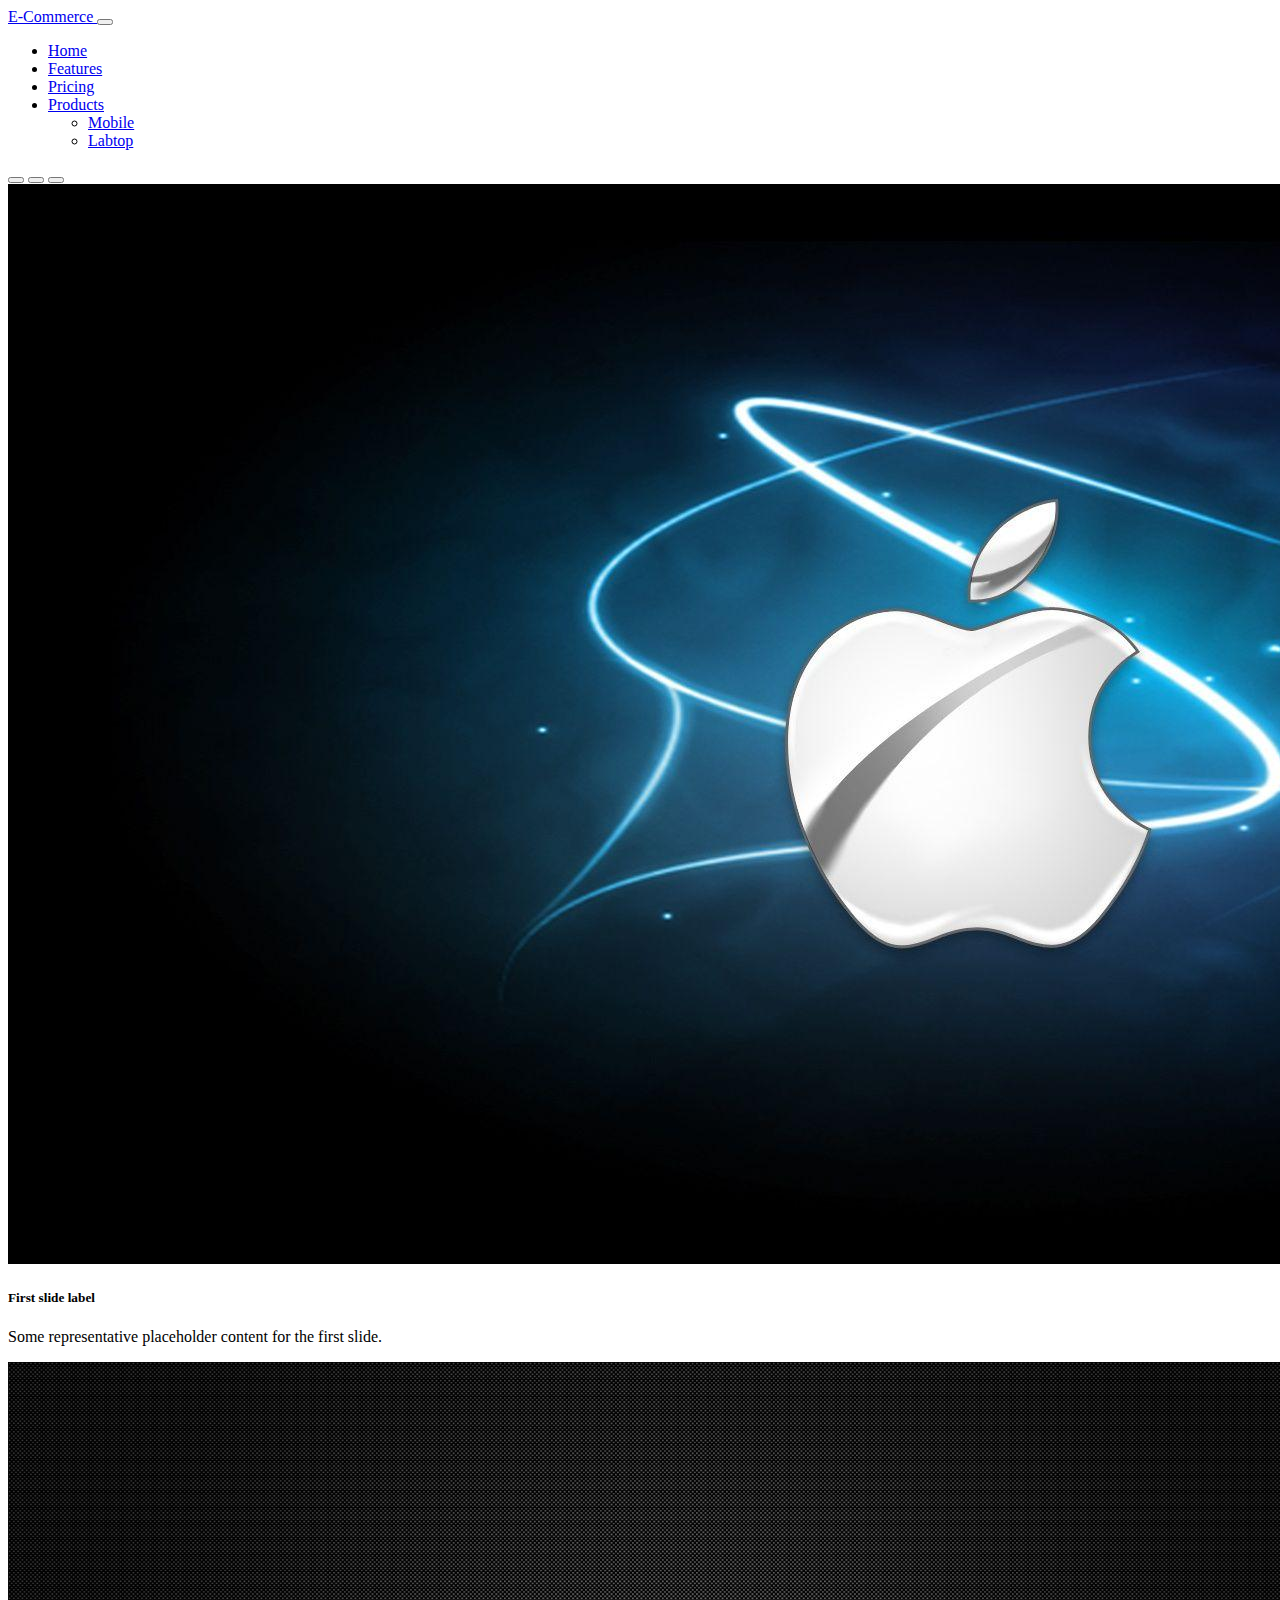
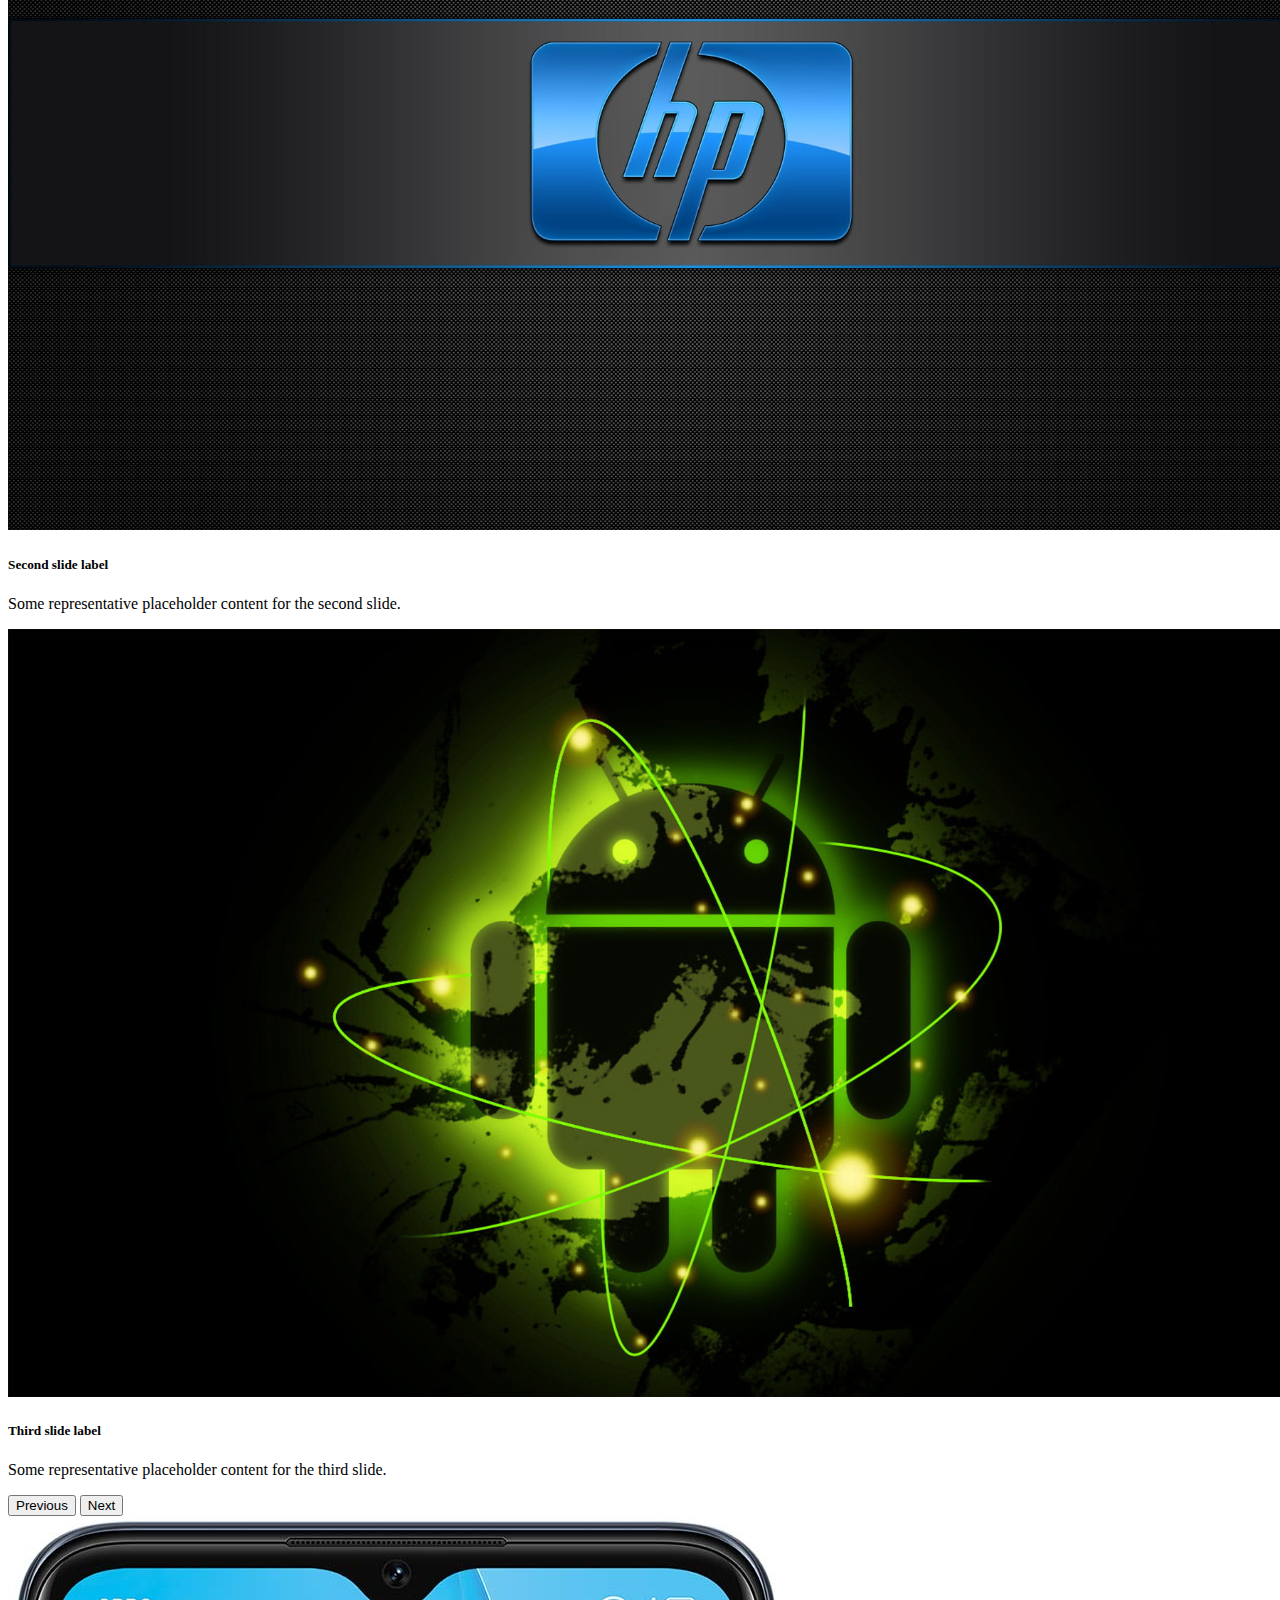
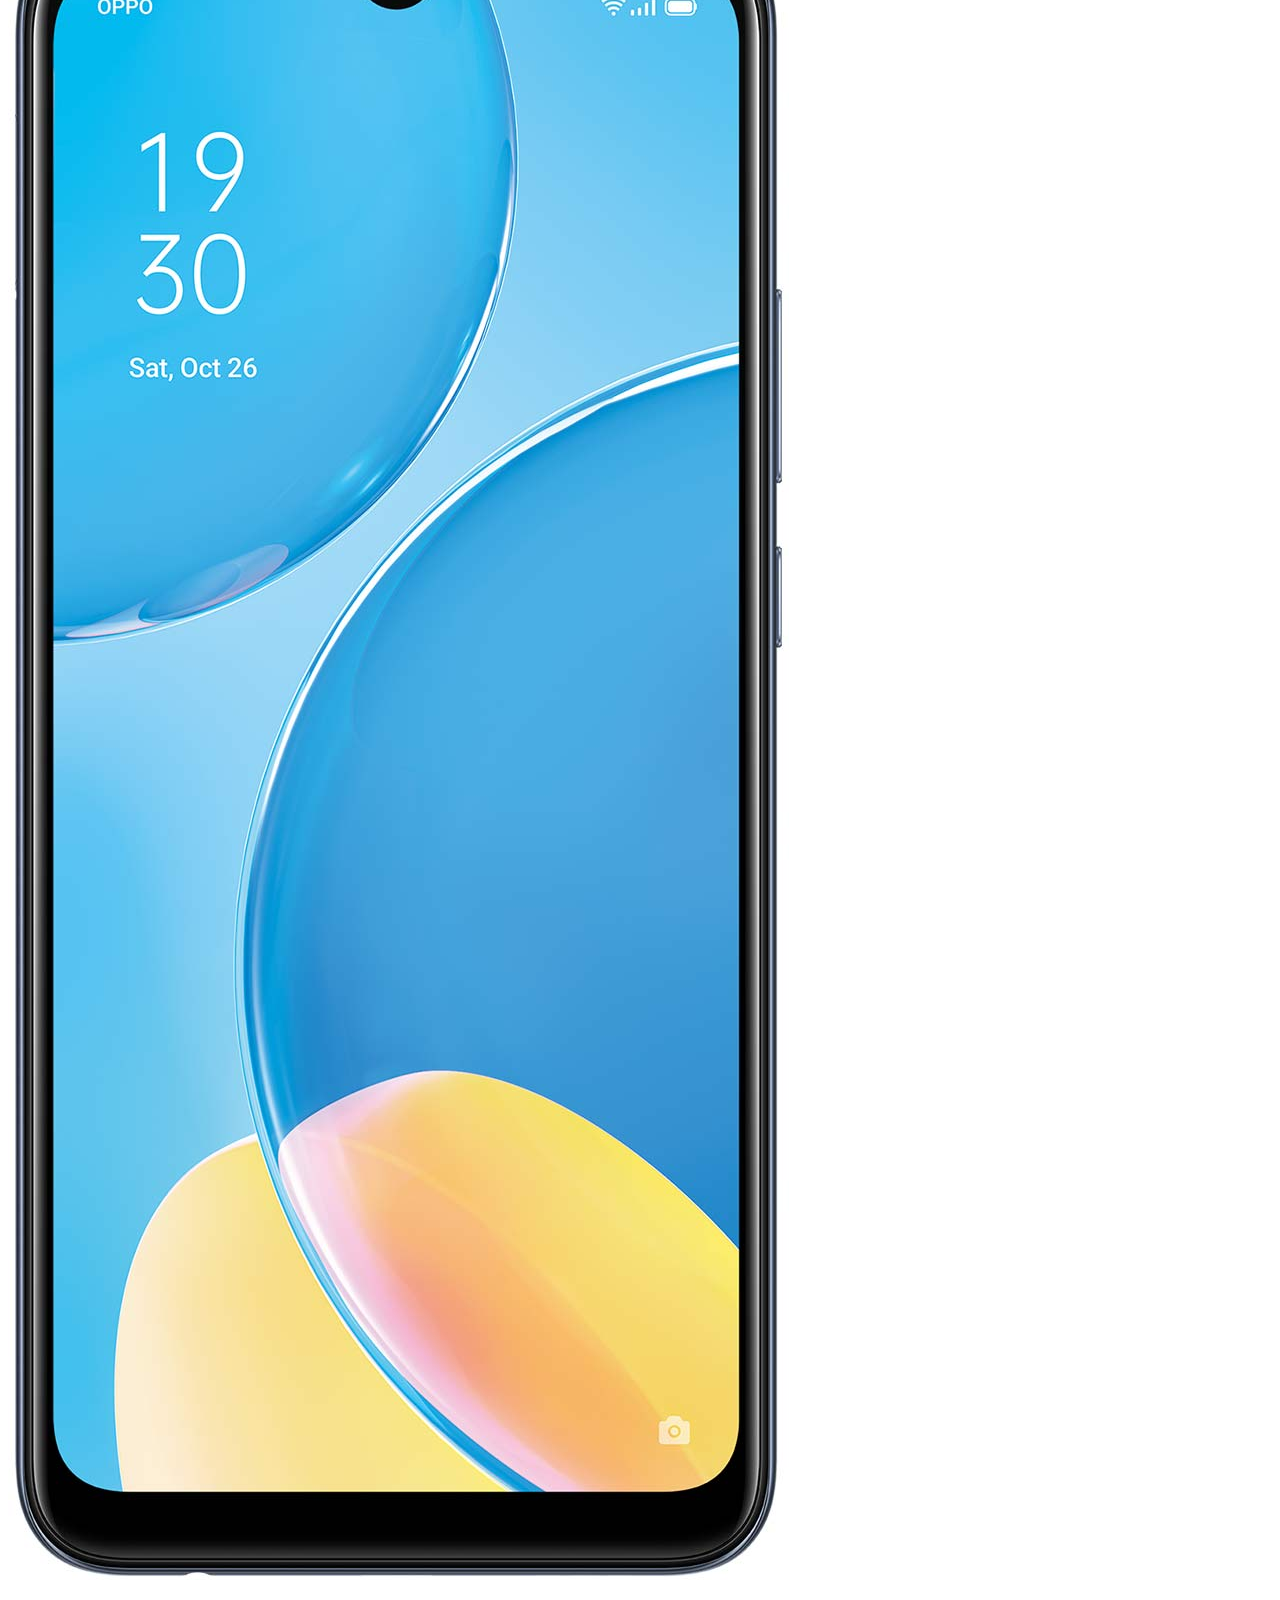
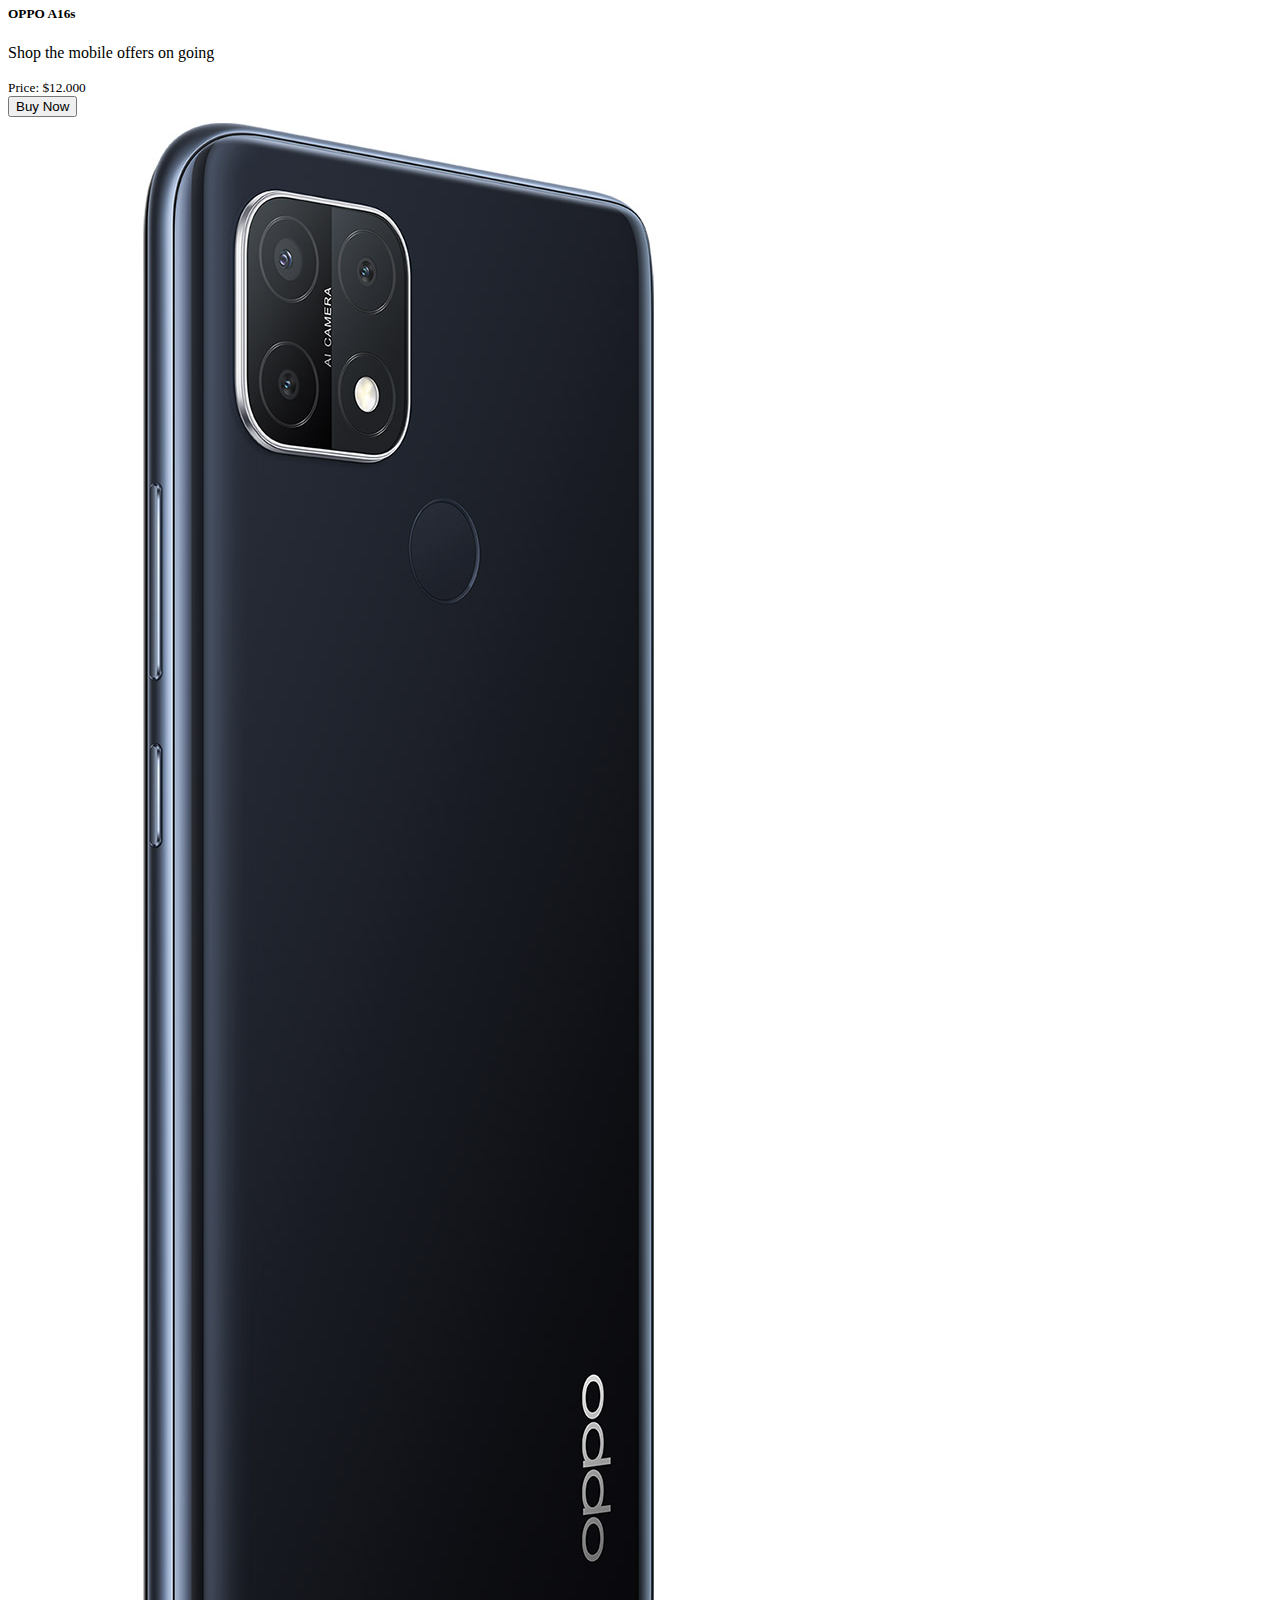
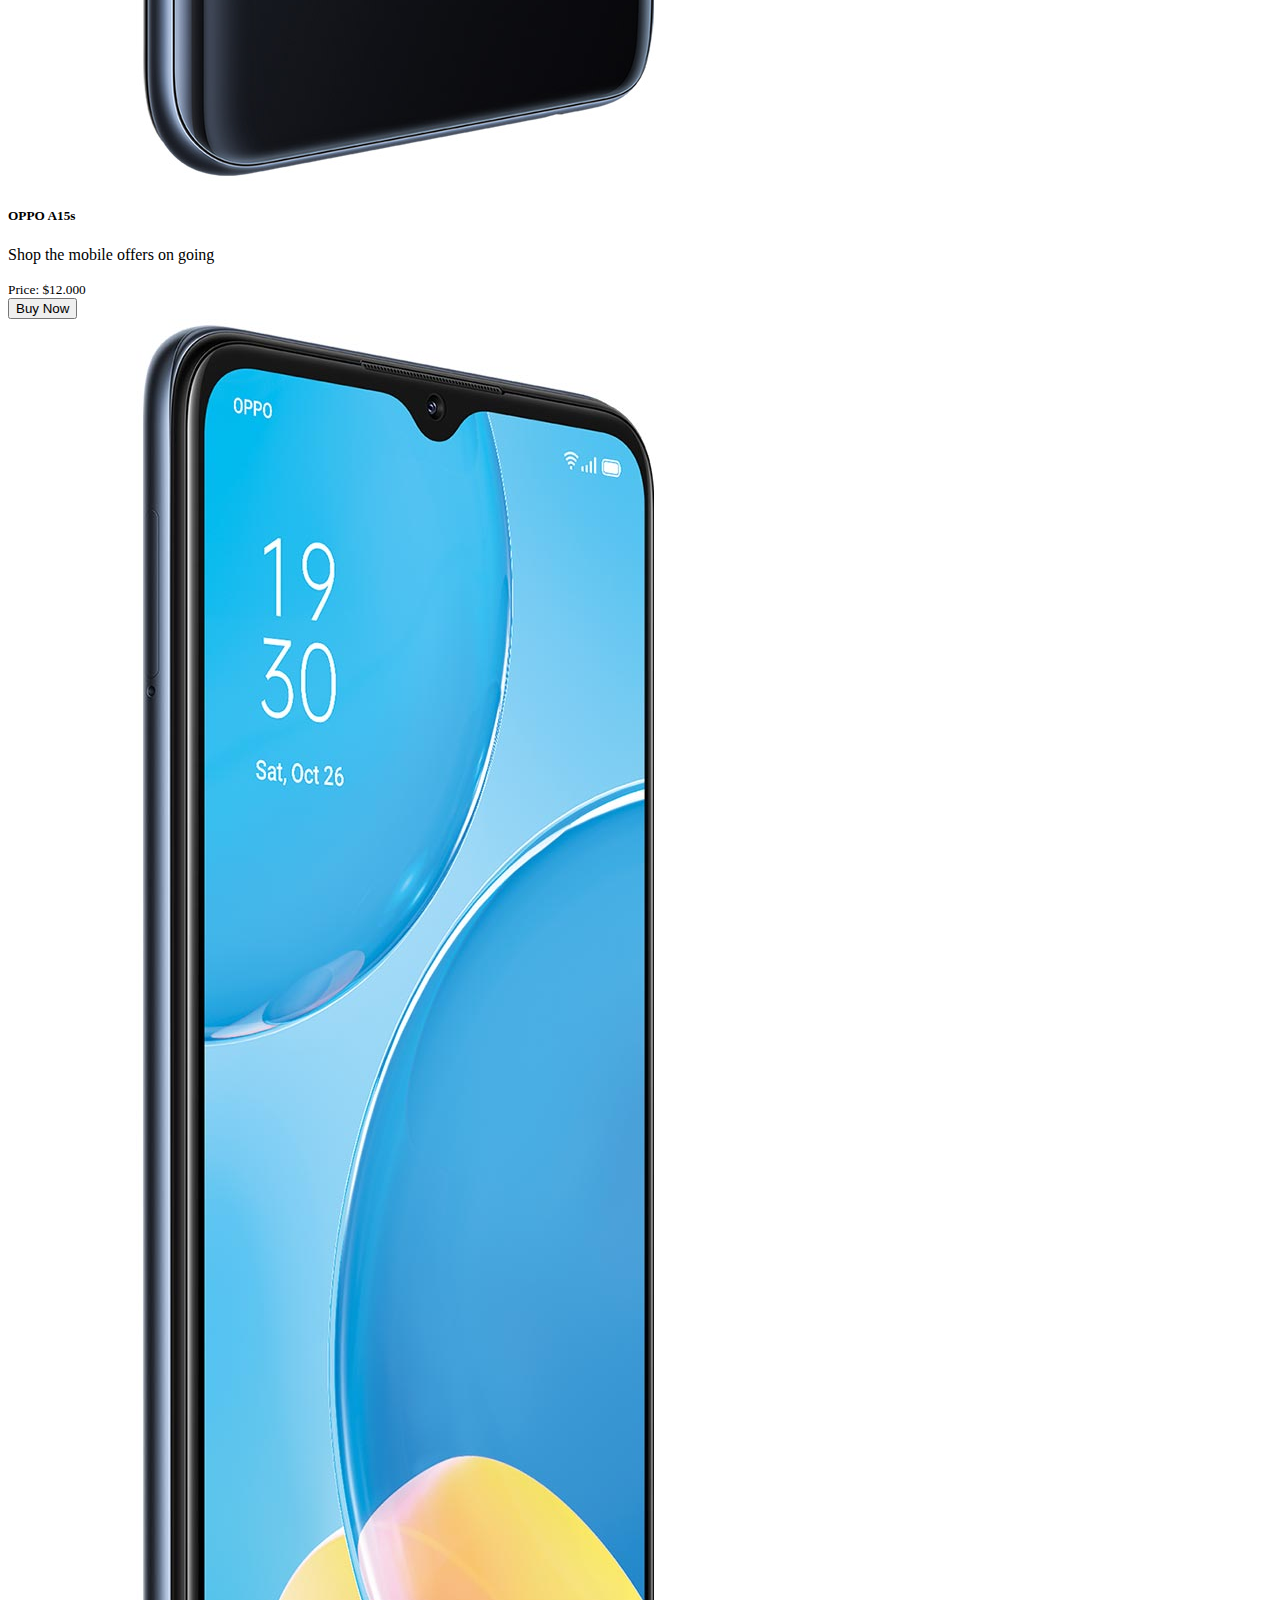
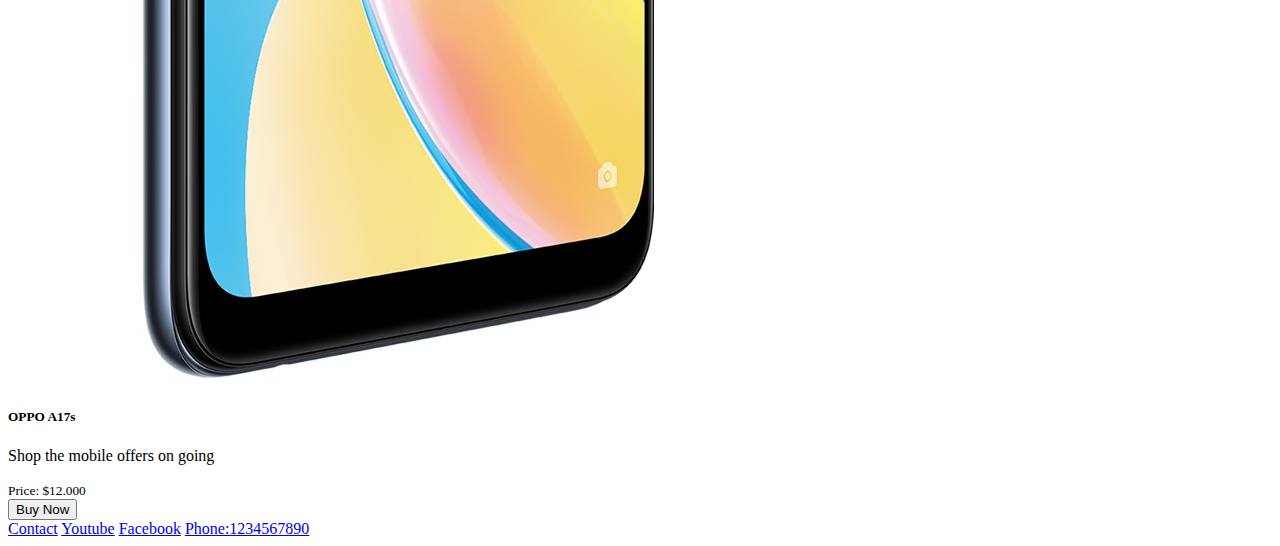
<file: index.html>
<!doctype html>
<html lang="en">
  <head>
    <meta charset="utf-8">
    <meta name="viewport" content="width=device-width, initial-scale=1">
    <link href="https://cdn.jsdelivr.net/npm/bootstrap@5.0.2/dist/css/bootstrap.min.css" rel="stylesheet" integrity="sha384-EVSTQN3/azprG1Anm3QDgpJLIm9Nao0Yz1ztcQTwFspd3yD65VohhpuuCOmLASjC" crossorigin="anonymous">
    <title>E-commerce</title>
    <link src="index.css">
  </head>
  <body>


    <nav class="navbar navbar-expand-lg navbar-light bg-light">
        <div class="container-fluid">
          <a class="navbar-brand" href="#">
              E-Commerce
          </a>
          <button class="navbar-toggler" type="button" data-bs-toggle="collapse" data-bs-target="#navbarNavDropdown" aria-controls="navbarNavDropdown" aria-expanded="false" aria-label="Toggle navigation">
            <span class="navbar-toggler-icon"></span>
          </button>
          <div class="collapse navbar-collapse" id="navbarNavDropdown">
            <ul class="navbar-nav">
              <li class="nav-item">
                <a class="nav-link active" aria-current="page" href="index.html">Home</a>
              </li>
              <li class="nav-item">
                <a class="nav-link" href="feature.html">Features</a>
              </li>
              <li class="nav-item">
                <a class="nav-link" href="price.html">Pricing</a>
              </li>
              <li class="nav-item dropdown">
                <a class="nav-link dropdown-toggle" href="#" id="navbarDropdownMenuLink" role="button" data-bs-toggle="dropdown" aria-expanded="false">
                  Products
                </a>
                <ul class="dropdown-menu" aria-labelledby="navbarDropdownMenuLink">
                  <li><a class="dropdown-item" href="mobile.html">Mobile</a></li>
                  <li><a class="dropdown-item" href="labtop.html">Labtop</a></li>
                </ul>
              </li>
            </ul>
          </div>
        </div>
      </nav>

      <div id="carouselExampleCaptions" class="carousel slide" data-bs-ride="carousel">
        <div class="carousel-indicators">
          <button type="button" data-bs-target="#carouselExampleCaptions" data-bs-slide-to="0" class="active" aria-current="true" aria-label="Slide 1"></button>
          <button type="button" data-bs-target="#carouselExampleCaptions" data-bs-slide-to="1" aria-label="Slide 2"></button>
          <button type="button" data-bs-target="#carouselExampleCaptions" data-bs-slide-to="2" aria-label="Slide 3"></button>
        </div>
        <div class="carousel-inner">
          <div class="carousel-item active">
            <img src="./image/s1.jpg" class="d-block w-100" alt="...">
            <div class="carousel-caption d-none d-md-block">
              <h5>First slide label</h5>
              <p>Some representative placeholder content for the first slide.</p>
            </div>
          </div>
          <div class="carousel-item">
            <img src="./image/s2.jpg" class="d-block w-100" alt="...">
            <div class="carousel-caption d-none d-md-block">
              <h5>Second slide label</h5>
              <p>Some representative placeholder content for the second slide.</p>
            </div>
          </div>
          <div class="carousel-item">
            <img src="./image/s3.jpg" class="d-block w-100" alt="...">
            <div class="carousel-caption d-none d-md-block">
              <h5>Third slide label</h5>
              <p>Some representative placeholder content for the third slide.</p>
            </div>
          </div>
        </div>
        <button class="carousel-control-prev" type="button" data-bs-target="#carouselExampleCaptions" data-bs-slide="prev">
          <span class="carousel-control-prev-icon" aria-hidden="true"></span>
          <span class="visually-hidden">Previous</span>
        </button>
        <button class="carousel-control-next" type="button" data-bs-target="#carouselExampleCaptions" data-bs-slide="next">
          <span class="carousel-control-next-icon" aria-hidden="true"></span>
          <span class="visually-hidden">Next</span>
        </button>
      </div>
      <div class="card-group">
        <div class="card">
          <img src="./image/c1.jpg" class="card-img-top" alt="...">
          <div class="card-body">
            <h5 class="card-title">OPPO A16s</h5>
            <p class="card-text">Shop the mobile offers on going</p>
          </div>
          <div class="card-footer">
            <small class="text-dark">Price: &#36;12.000</small><br>
            <button class="btn-success">Buy Now</button>
          </div>
        </div>
        <div class="card">
          <img src="./image/c2.jpg" class="card-img-top" alt="...">
          <div class="card-body">
            <h5 class="card-title">OPPO A15s</h5>
            <p class="card-text">Shop the mobile offers on going</p>
          </div>
          <div class="card-footer">
            <small class="text-dark">Price: &#36;12.000</small><br>
            <button class="btn-success ">Buy Now</button>
          </div>
        </div>
        <div class="card">
          <img src="./image/c3.jpg" class="card-img-top" alt="...">
          <div class="card-body">
            <h5 class="card-title">OPPO A17s</h5>
            <p class="card-text">Shop the mobile offers on going</p>
          </div>
          <div class="card-footer">
            <small class="text-dark">Price: &#36;12.000</small><br>
            <button class="btn-success">Buy Now</button>
          </div>
        </div>
      </div>
      <nav class="nav nav-pills flex-row flex-sm-column">
        <a class="flex-sm-fill text-sm-center nav-link active" aria-current="page" href="#">Contact</a>
        <a class="flex-sm-fill text-sm-center nav-link" href="#">Youtube</a>
        <a class="flex-sm-fill text-sm-center nav-link" href="#">Facebook</a>
        <a class="flex-sm-fill text-sm-center nav-link disabled" href="#" tabindex="-1" aria-disabled="true">Phone:1234567890</a>
      </nav>
    <script src="https://cdn.jsdelivr.net/npm/bootstrap@5.0.2/dist/js/bootstrap.bundle.min.js" integrity="sha384-MrcW6ZMFYlzcLA8Nl+NtUVF0sA7MsXsP1UyJoMp4YLEuNSfAP+JcXn/tWtIaxVXM" crossorigin="anonymous"></script>
  </body>
</html>
</file>
